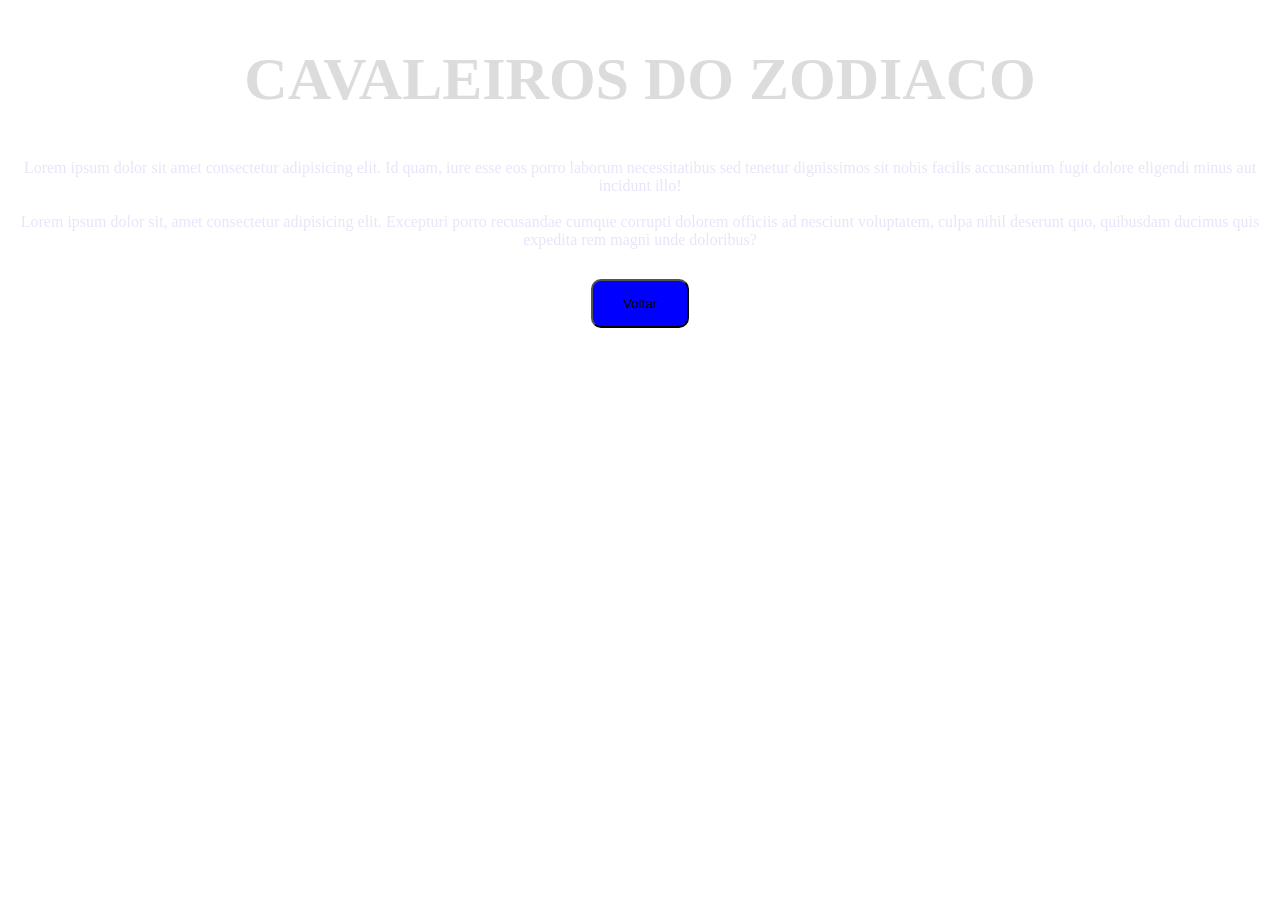
<file: pagina3.html>
<!DOCTYPE html>
<html lang="pt">
<head>
    <meta charset="UTF-8">
    <meta name="viewport" content="width=device-width, initial-scale=1.0">
    <title>Document</title>
    <link rel="stylesheet" href="style.css">
</head>
<body class="pagina3">
    <h1 class="h1-pagina3">CAVALEIROS DO ZODIACO</h1>

    <P>
        Lorem ipsum dolor sit amet consectetur adipisicing elit. Id quam, iure esse eos porro laborum necessitatibus sed tenetur dignissimos sit nobis facilis accusantium fugit dolore eligendi minus aut incidunt illo!
        <br><br>
        Lorem ipsum dolor sit, amet consectetur adipisicing elit. Excepturi porro recusandae cumque corrupti dolorem officiis ad nesciunt voluptatem, culpa nihil deserunt quo, quibusdam ducimus quis expedita rem magni unde doloribus?
    </P>

    <button>
        <a href="pagina2.html">Voltar</a>
    </button>
</body>
</html>
</file>
<file: style.css>
/* RESET DAS CONFIGURAÇÕES DO NAVEGADOR */
* {
    margin: 0;
    padding: 0;
    box-sizing: border-box;
}

.index {
    /* background-color: rgba(37, 120, 208, 0.572); */
    background-image: url(assets/background_index.jpg);
    background-size: cover;
    background-position: center;
    background-attachment: fixed;
    background-repeat: no-repeat;
}

.pagina2 {
    /* background-color: rgba(37, 120, 208, 0.572); */
    background-image: url(assets/background_pagina2.jpg);
    background-size: cover;
    background-position: center;
    background-attachment: fixed;
    background-repeat: no-repeat;
}

h1 {
    text-align: center;
    color: gainsboro;
    margin: 45px 0;
    font-size: 60px;
}

p {
    text-align: center;
    color: lavender;
    font-family: 'Comic Sans MS';
}


a {
    display: block;
    text-align: center;
    color: black;
    text-decoration: none;
    margin: 5px auto;
}

button {
    display: block;
    padding: 10px 30px;
    border-radius: 10px;
    cursor: pointer;
    margin: 30px auto;
    background-color: blue;
}
</file>
